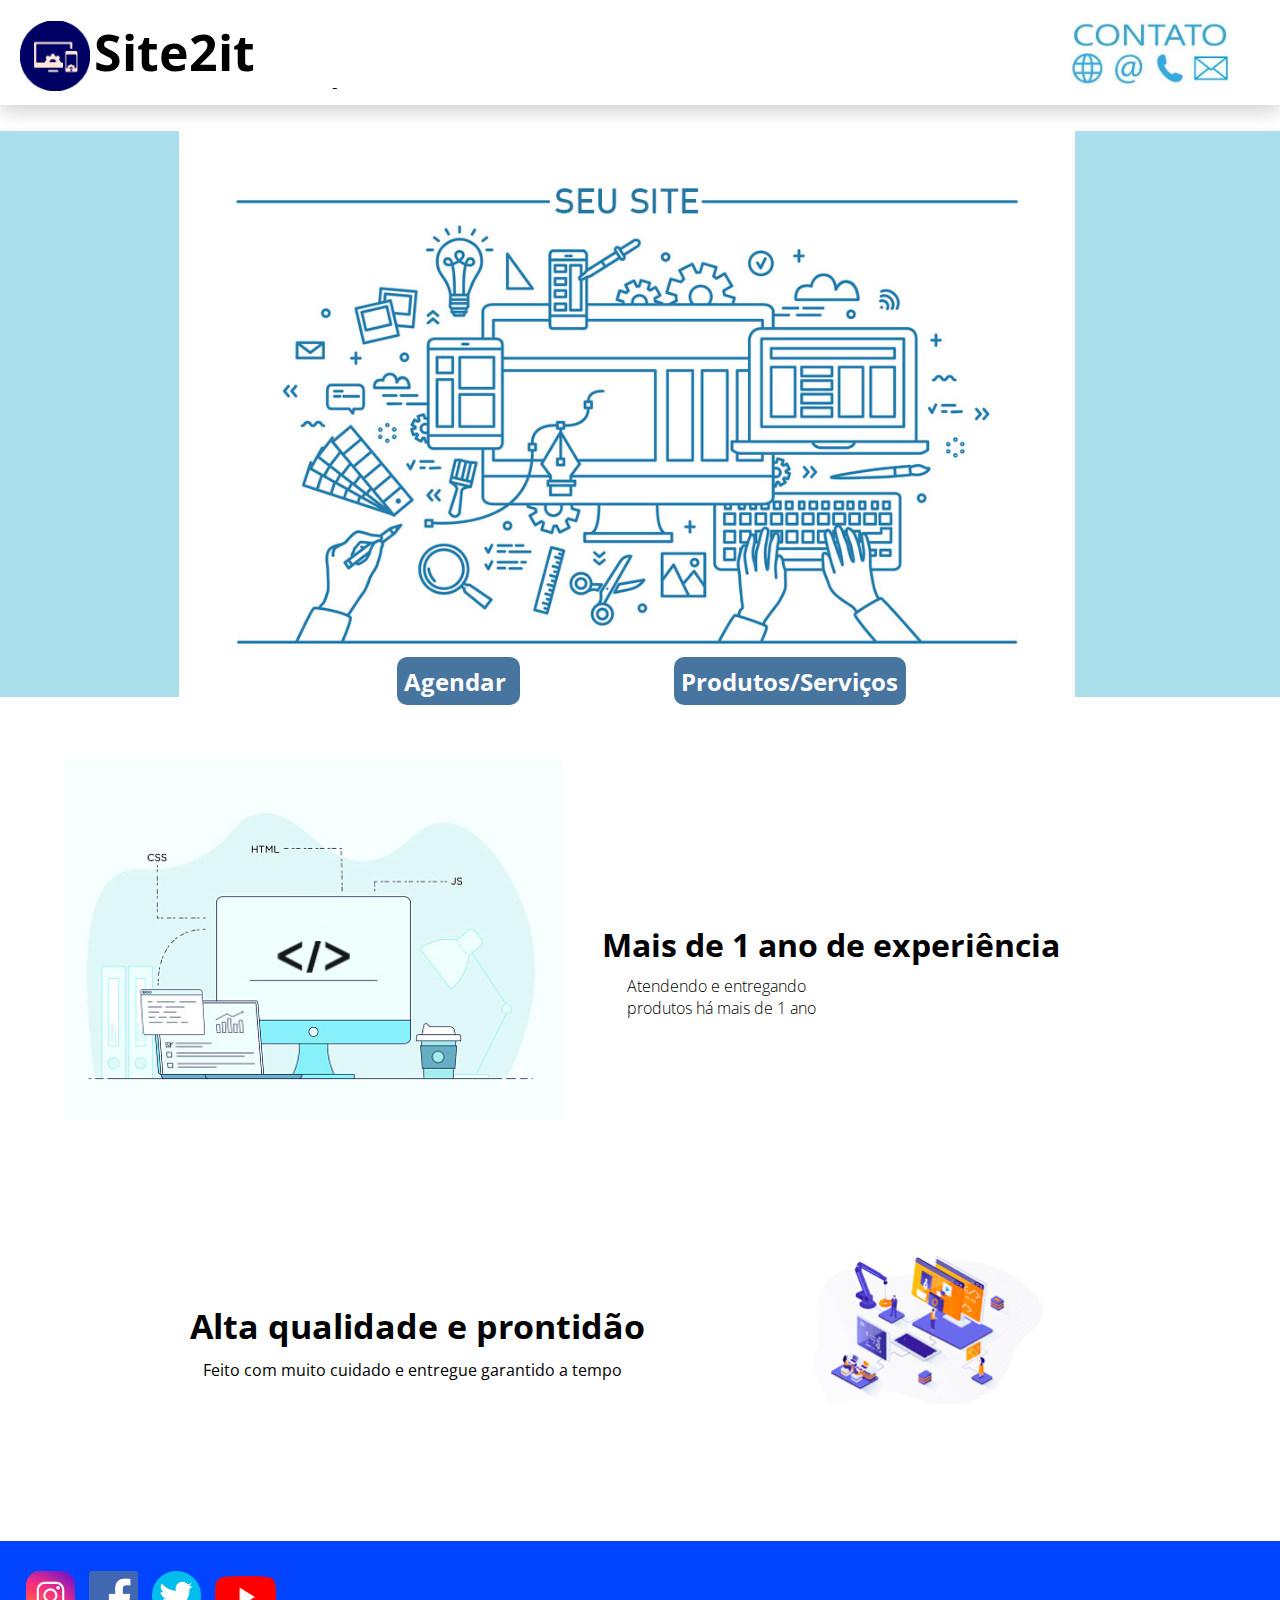
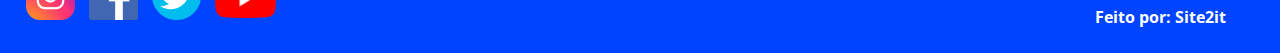
<file: index.html>
<!DOCTYPE html>
<html lang="pt-BR">
<head>
    <meta charset="UTF-8">
    <meta name="viewport" content="width=device-width, initial-scale=1.0">
    <title>Site2it</title>
    <link rel="stylesheet" href="Components/Site2it/Styles/Index/index.css">
    <link rel="shortcut icon" href="Components/Site2it/Styles/Assets/_Favicon/logo-ico.ico" type="image/x-icon">
</head>


<!-- Global site tag (gtag.js) - Google Analytics -->
<script async src="https://www.googletagmanager.com/gtag/js?id=UA-201330833-1">
</script>
<script>
  window.dataLayer = window.dataLayer || [];
  function gtag(){dataLayer.push(arguments);}
  gtag('js', new Date());

  gtag('config', 'UA-201330833-1');
</script>


<body>
    <header>

        <a href="index.html">
            <div id="logo">
                <img src="Components/Site2it/Styles/Assets/Images/logo-png.png" id="foto_logo">
                <h1>
                    Site2it
                </h1>
            </div>
        </a>
        
        <a href="Components/Site2it/Contents/Contacts/contact.html"><img src="Components/Site2it/Contents/Index/Images/contato.jpg" id="foto_contato"></a>
        
        
    </header>


    <main>
        <div id="banner_principal">
            <img src="Components/Site2it/Contents/Index/Images/banner-final.png" id="banner_principal">
            
            <div id="botoes">
                <a href="Components/Site2it/Contents/Contacts/contact.html">
                    <h2 id="agendar">
                        Agendar
                    </h2>
                </a>
                <a href="Components/Site2it/Contents/Products/product.html">
                    <h2>
                        Produtos/Serviços
                    </h2>
                </a>
            </div>
        </div>

        
        <div id="written">
            <div id="xp">
                <img src="Components/Site2it/Contents/Index/Images/imagem-cafe.png" id="cafe">
                <h3>Mais de 1 ano de experiência</h3>
                <p><br>Atendendo e entregando <br> produtos há mais de 1 ano</p>
            </div>
                
            <div id="qualidade">
                <img src="Components/Site2it/Contents/Index/Images/qualidade.png" id="qualidade">
                <div id="text">
                    <h3 id="qualidade">Alta qualidade e prontidão</h3>
                    <p id="qualidade"><br>Feito com muito cuidado e entregue garantido a tempo</p>
                </div>
            </div>
        </div>
    </main>

    <footer>
        <a href="https://www.instagram.com/site2it/" target="_blank"><img src="Components/Site2it/Styles/Assets/Images/insta_icone.png" id="insta"></a>
        <a href="https://www.facebook.com/Site2it-102876991775867" target="_blank"><img src="Components/Site2it/Styles/Assets/Images/fb_icone.png" id="fb"></a>
        <a href="https://www.twitter.com/site2it" target="_blank"><img src="Components/Site2it/Styles/Assets/Images/twt_icone.png" id="twt"></a>
        <a href="https://www.youtube.com/channel/UCd2njOtUd5x00nCnCqMRKbg" target="_blank"><img src="Components/Site2it/Styles/Assets/Images/ytb_icone.png" id="ytb"></a>
        <h4>
            Feito por: Site2it
        </h4>
    </footer>
</body>
</html>
</file>
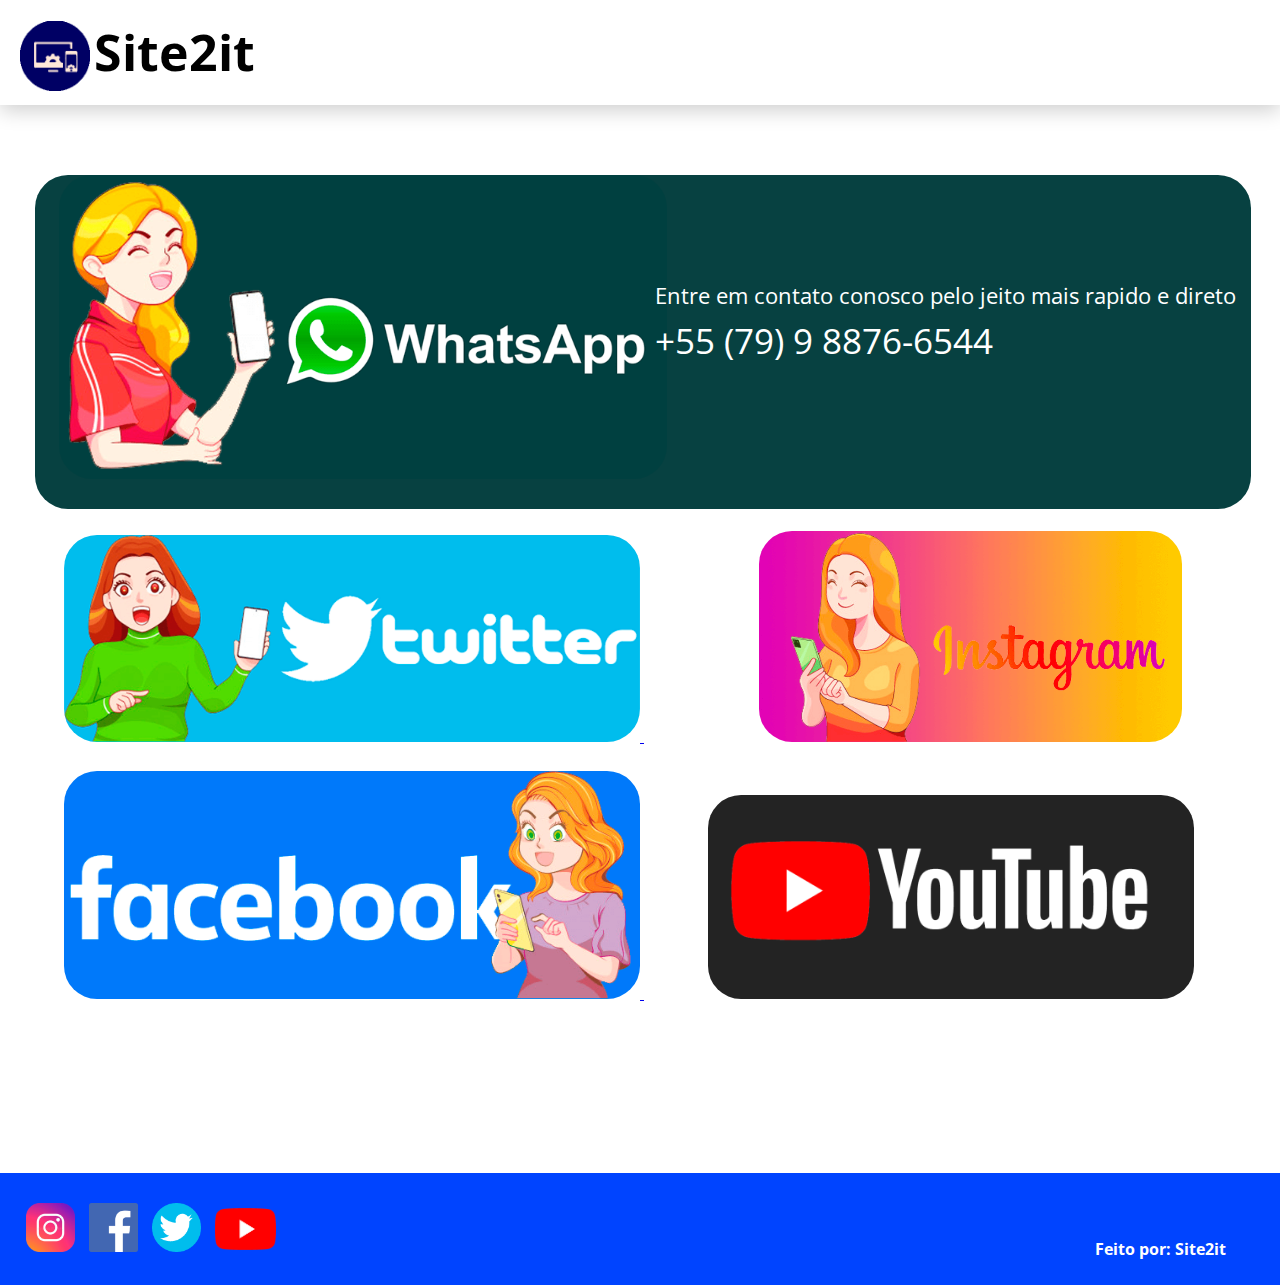
<file: Components/Site2it/Contents/Contacts/contact.html>
<!DOCTYPE html>
<html lang="pt-BR">
<head>
    <meta charset="UTF-8">
    <meta name="viewport" content="width=device-width, initial-scale=1.0">
    <title>Site2it</title>
    <link rel="stylesheet" href="../../Styles/Contacts/contact.css">
    <link rel="shortcut icon" href="../../Styles/Assets/_Favicon/logo-ico.ico" image/x-icon">
</head>
<body>
    <header>
        <a href="../../../../index.html">
            <div id="logo">
                <img src="../../Styles/Assets/Images/logo-png.png" id="foto_logo">
                <h1>
                    Site2it
                </h1>
            </div>
        </a>
    </header>


    <main>
        <a href="https://wa.me/557988766544" id="wpp" target="_blank">
            <div id="wpp">
                <img src="./Images/wpp_banner.png" id="wpp_banner">
                <div id="texto">
                    <p id="wpp1">
                        Entre em contato conosco pelo jeito mais rapido e direto
                    </p>
                    <p id="wpp2">
                        +55 (79) 9 8876-6544
                    </p>
                </div>
            </div>
        </a>

        <div id="meio">
            <a href="https://twitter.com/site2it" id="twt" target="_blank">
                <img src="Images/twt_banner.png" id="twt">
            </a>
            
            <a href="https://www.instagram.com/site2it/ " id="insta" target="_blank">
                <img src="Images/insta_banner.png" id="insta">
            </a>
        </div>

        <div id="final">
            <a href="https://www.facebook.com/site2it/" id="fb" target="_blank">
                <img src="Images/fb_banner.png" id="fb">
            </a>

            <a href="https://www.youtube.com/channel/UCd2njOtUd5x00nCnCqMRKbg" id="ytb" target="_blank">
                <img src="Images/ytb_banner.png" id="ytb">
            </a>
        </div>
    </main>


    <footer>
        <a href="https://www.instagram.com/site2it/" target="_blank"><img src="../../Styles/Assets/Images/insta_icone.png" id="insta2"></a>
        <a href="https://www.facebook.com/Site2it-102876991775867" target="_blank"><img src="../../Styles/Assets/Images/fb_icone.png" id="fb2"></a>
        <a href="https://www.twitter.com/site2it" target="_blank"><img src="../../Styles/Assets/Images/twt_icone.png" id="twt2"></a>
        <a href="https://www.youtube.com/channel/UCd2njOtUd5x00nCnCqMRKbg" target="_blank"><img src="../../Styles/Assets/Images/ytb_icone.png" id="ytb2"></a>
        <h4>
            Feito por: Site2it
        </h4>
    </footer>
</body>
</html>
</file>
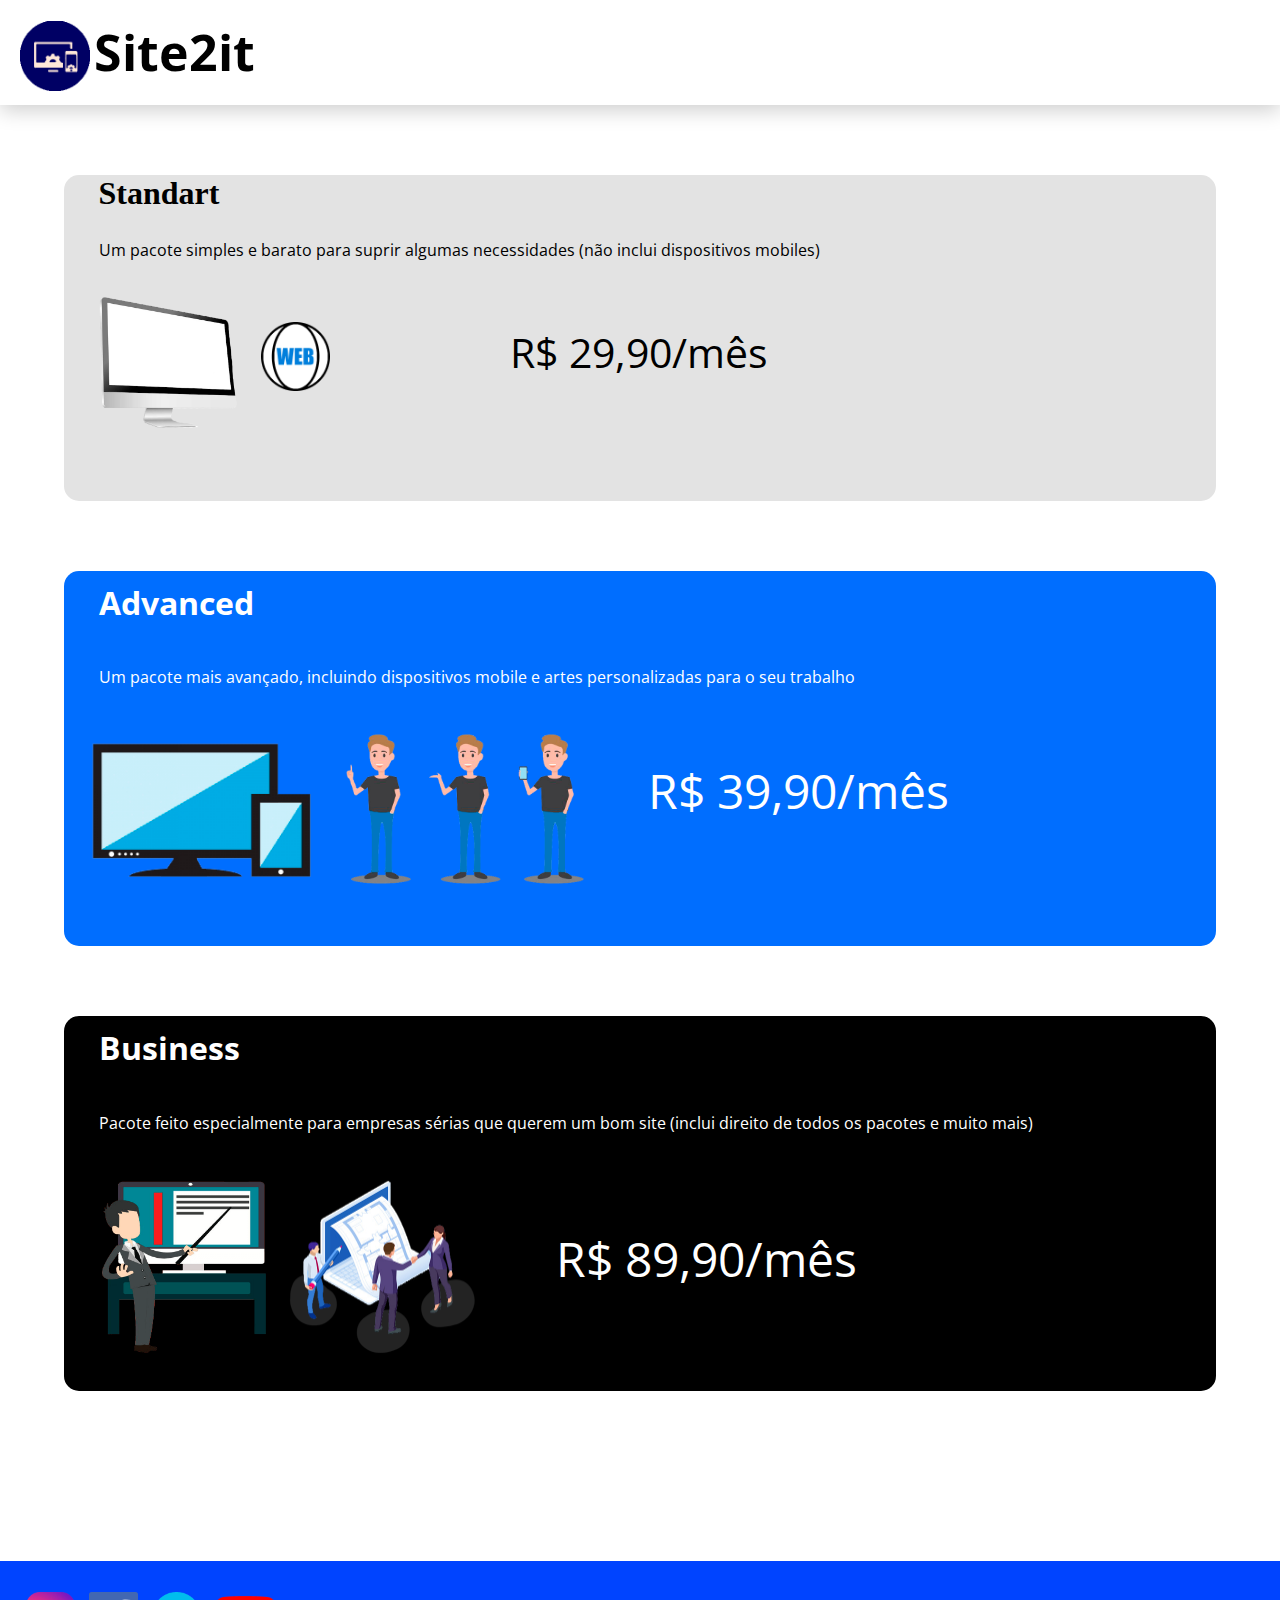
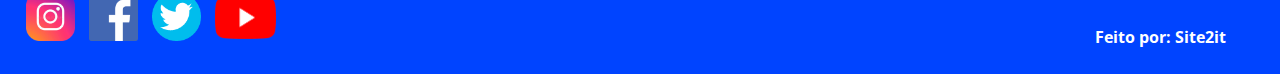
<file: Components/Site2it/Contents/Products/product.html>
<!DOCTYPE html>
<html lang="pt-BR">
<head>
    <meta charset="UTF-8">
    <meta name="viewport" content="width=device-width, initial-scale=1.0">
    <link rel="stylesheet" href="../../Styles/Products/products.css">
    <link rel="shortcut icon" href="../../Styles/Assets/_Favicon/logo-ico.ico" type="image/x-icon">
    <title>Site2it</title>
</head>
<body>
    <header>
        <a href="../../../../index.html">
            <div id="logo">
                <img src="../../Styles/Assets/Images/logo-png.png" id="foto_logo">
                <h1>
                    Site2it
                </h1>
            </div>
        </a>
    </header>


    <main>
        <div id="std">
            <h2 id="std">
                Standart
            </h2>
            <p id="pc">
                Um pacote simples e barato para suprir algumas necessidades (não inclui dispositivos mobiles)
            </p>
            <img src="Images/monitor_png.png" id="monitor">
            <img src="Images/web_png.png" id="web">

            <p id="preco1">
                R$ 29,90/mês
            </p>
        </div>

        <div id="adv">
            <h2 id="adv">
                Advanced
            </h2>

            <p id="pc">
                Um pacote mais avançado, incluindo dispositivos mobile e artes personalizadas para o seu trabalho
            </p>
            <div id="cartoon">
                <img src="Images/monitor_cartoon_png.png" id="monitor_cartoon">
                <img src="Images/cartoon_png.png" id="cartoon">
            </div>

            <p id="preco2">
                R$ 39,90/mês
            </p>
        </div>

        <div id="bus">
            <h2 id="bus">
                Business
            </h2>

            <p id="pc">
                Pacote feito especialmente para empresas sérias que querem um bom site (inclui direito de todos os pacotes e muito mais)
            </p>

            <div id="business">
                <div id="imgs">
                    <img src="Images/apresentation_png.png" id="apresentation">
                    <img src="Images/business_png.png" id="business">
                </div>
                <p id="bus">
                    R$ 89,90/mês
                </p>
            </div>
        </div>
    </main>


    <footer>
        <a href="https://www.instagram.com/site2it/" target="_blank"><img src="../../Styles/Assets/Images/insta_icone.png" id="insta2"></a>
        <a href="https://www.facebook.com/Site2it-102876991775867" target="_blank"><img src="../../Styles/Assets/Images/fb_icone.png" id="fb2"></a>
        <a href="https://www.twitter.com/site2it" target="_blank"><img src="../../Styles/Assets/Images/twt_icone.png" id="twt2"></a>
        <a href="https://www.youtube.com/channel/UCd2njOtUd5x00nCnCqMRKbg" target="_blank"><img src="../../Styles/Assets/Images/ytb_icone.png" id="ytb2"></a>
        <h4>
            Feito por: Site2it
        </h4>
    </footer>
</body>
</html>
</file>
<file: Components/Site2it/Styles/Index/index.css>
@import url('https://fonts.googleapis.com/css2?family=Open+Sans&display=swap');

@media screen and (min-width: 900px) {

    body{
        margin: 0 auto;
        width: 100%;
    }

    header{
        box-shadow: 0px 5px 20px rgba(0, 0, 0, 0.199);
    }

    div#logo {
        position: relative;
        top: -16px;
        display: inline-block;
        right: -20px;
        margin-bottom: -30px;
        width: 26%;
    }

    div#logo > h1{
        font-family: 'Open Sans';
        font-size: 50px;
        display: inline-block;
        
    }

    div#logo > img{
        width: 70px;
        display: inline-block;
        position: relative;
        top: 20px;
    }

    header > a{
        display: inline;
        color: black;
    }

    img#foto_contato{
        display: inline;
        width: 170px;
        margin-bottom: -0.5%;
        position: relative;
        right: -57%;
    }

    body > main {
        margin-block-start: 10px;
        margin-block-end: 0;
    }

    main > h1 {
        margin-block-start: 15px;
        margin-block-end: 0px;
    }

    div#banner_principal{
        background-color: #AADEEB;
    }

    div#banner_principal > img#banner_principal {
        margin-left: 14%;
        margin-top: 2%;
        display: block;
        width: 70%;
    }

    div#botoes{
        margin-top: -5%;
    }

    div#botoes > a > h2#agendar {
        margin-right: 12%;
    }

    div#botoes > a > h2 {
        position: relative;
        left: 31%;
        padding: 0.6%;
        font-family: 'Open Sans';
        color: white;
        display: inline;
        background-color: #48759f;
        border-radius: 10px;
    }

    div#botoes > a {
        text-decoration: none;
    }

    img#cafe {
        width: 39%;
        margin-left: 5%;
        margin-top: 5%;
        display: inline-block;
    }

    div#xp > h3, p {
        margin-top: -100px;
        font-family: 'Open Sans';
        display: inline;
    }

    div#xp > h3 {
        font-size: 200%;
        position: relative;
        right: -35px;
        top: -164px;
        
    }

    div#xp > p {
        font-weight: lighter;
        position: relative;
        top: -155px;
        right: -49%;
    }

    div#qualidade{   
        margin-bottom: 100px;
    }

    img#qualidade {
        width: 20%;
        display: inline-block;
        position: relative;
        right: -62%;
        top: 65px;

    }

    div#text{
        margin-left: 1%;
    }

    div#text > h3, p {
        font-family: 'Open Sans';
        display: inline;
    }

    div#text > h3 {
        font-size: 210%;
        font-family: 'Open Sans';
        display: inline;
        position: relative;
        top: -70px;
        margin-left: 14%;

    }

    div#text > p {
        font-family: 'Open Sans';
        display: inline;
        position: relative;
        top: -60px;
        right: -15%;
    }

    footer {
        padding: 2%;
        background-color: rgb(0, 68, 255);
    }

    img#insta{
        width: 4%;
        margin-bottom: -40px;
        margin-right: 10px;
    }

    img#fb{
        width: 4%;
        margin-bottom: -40px;
        margin-right: 10px;
    }

    img#twt{
        width: 4%;
        margin-bottom: -40px;
        margin-right: 10px;
    }

    img#ytb{
        width: 5%;
        margin-bottom: -38px;
        margin-right: 10px;
    }

    footer > h4{
        font-family: 'Open Sans';
        color: white;
        margin-left: 87%;
        position: relative;
        margin-bottom: 0%;
    }

}


/*------------------------------CELULAR DISPLAY------------------------------*/


@media screen and (max-width: 899px){

    body{
        margin: 0 auto;
        width: 100%;
    }

    header{
        box-shadow: 0px 5px 20px rgba(0, 0, 0, 0.199);
        margin-right: -7%;
    }

    div#logo {
        position: relative;
        top: -26px;
        display: inline-block;
        right: -65px;
        margin-bottom: -70px;
    }

    div#logo > h1{
        font-family: 'Open Sans';
        font-size: 50px;
        display: inline-block;
    }

    div#logo > img{
        width: 58px;
        display: inline-block;
        position: relative;
        top: 11px;
    }

    header > a{
        display: inline;
    }

    img#foto_contato{
        display: none;
    }

    body > main {
        margin-block-start: 10px;
        margin-block-end: 0;
    }

    h3{
        font-family: 'Open Sans';
        display: inline-block;
    }

    main > h1 {
        margin-block-start: 15px;
        margin-block-end: 0px;
    }

    div#banner_principal > img#banner_principal {
        margin-top: 8%;
        display: block;
        width: 100%;
    }

    div#botoes{
        margin-top: 4%;
        margin-left: 1%;
    }

    div#botoes > a > h2#agendar {
        margin-right: 2%;
    }

    div#botoes > a > h2 {
        position: relative;
        left: 5%;
        padding: 1.5%;
        font-family: 'Open Sans';
        color: white;
        display: inline;
        background-color: #48759f;
        border-radius: 26px;
    }

    div#botoes > a {
        text-decoration: none;
    }

    img#cafe {
        width: 40%;
        margin-left: -2%;
        margin-top: 5%;
        display: inline-block;
    }

    div#xp {
        margin-top: 50px;
    }

    div#xp > h3, p {
        margin-top: -100px;
        font-family: 'Open Sans';
    }

    div#xp > h3 {
        font-size:4vw;
        position: relative;
        right: 1px;
        top: -75px;
        display: inline-block;
    }

    div#xp > p {
        font-weight: lighter;
        position: relative;
        display: inline;
        top: -70px;
        right: -40%;
        font-size: 85%; 
    }

    div#qualidade{   
        margin-bottom: 100px;
        margin-top: -80px;
    }

    img#qualidade {
        width: 170px;
        display: inline-block;
        position: relative;
        right: -51%;
        top: 225px;
    }

    h3#qualidade{
        margin-left: 3%;
    }
    p#qualidade{
        position: relative;
        left: 3%;
    }

    div#qualidade > h3, p {
        font-family: 'Open Sans';
        display: inline;
    }

    div#qualidade > h3 {
        font-size: 110%;
        font-family: 'Open Sans';
        display: inline;
        position: relative;
        top: -102px;
        margin-left: -38%;
    }

    div#qualidade > p {
        font-family: 'Open Sans';
        display: inline-block;
        position: relative;
        top: -85px;
        font-size: 14px;
        right: -3%;
    }

    footer {
        padding: 2%;
        background-color: rgb(0, 68, 255);
        margin-right: -25px;
        margin-right: -7%;
        margin-top: 160px;
    }

    img#insta{
            width: 11%;
        margin-bottom: -40px;
        margin-right: 10px;
    }

    img#fb{
            width: 11%;
        margin-bottom: -40px;
        margin-right: 10px;
    }

    img#twt{
            width: 11%;
        margin-bottom: -40px;
        margin-right: 10px;
    }

    img#ytb{
            width: 12%;
        margin-bottom: -38px;
        margin-right: 10px;
    }

    footer > h4{
        font-family: 'Open Sans';
        color: white;
        margin-left: 65%;
        position: relative;
        font-size: 85%;
        margin-bottom: 0%;
    }
}
</file>
<file: Components/Site2it/Styles/Contacts/contact.css>
@import url('https://fonts.googleapis.com/css2?family=Open+Sans&display=swap');

@media screen and (min-width: 900px) {
    body{
        margin: 0 auto;
        width: 100%;
    }

    header{
        box-shadow: 0px 5px 20px rgba(0, 0, 0, 0.199);
    }

    header>a{
        color: black;
    }

    div#logo {
        position: relative;
        top: -16px;
        display: inline-block;
        right: -20px;
        margin-bottom: -30px;
        width: 26%;
    }

    div#logo > h1{
        font-family: 'Open Sans';
        font-size: 50px;
        display: inline-block;
        
    }

    div#logo > img{
        width: 70px;
        display: inline-block;
        position: relative;
        top: 20px;
    }

    div#wpp{
        background-color: #074141;
        margin-top: 70px;
        width: 95%;
        border-radius: 33px;
        margin-left: 2.7%;
        
    }

    img#wpp_banner{
        height: 50%;
        width: 50%;
        border-radius: 33px;
        margin-left: 2%;
        display: inline-block;
        margin-bottom: -53px;
    }

    a#wpp{
        text-decoration: none;
    }

    div#texto{
        display: inline-block;
        position: relative;
        right: -51%;
        top: -150px;
        width: 48%;
    }

    p#wpp1{
        font-family: 'Open Sans';
        color: white;
        display: inline;
        font-size: 140%;
    }
    p#wpp2{
        font-family: 'Open Sans';
        color: white;
        position: relative;
        display: inline;
        font-size: 220%;
        top: 5px;
    }
    
    a#twt, div#twt, img#twt, div#insta, a#insta, img#insta, img#fb, img#ytb, a#fb, a#ytb{ display: inline;}
    
    img#twt{
        border-radius: 33px;
        margin-left: 5%;
        margin-top: 2%;
        width: 45%;
    }

    img#insta{
        border-radius: 33px;
        width: 33%;
        margin-left: 9%;
    }


    img#fb{
        border-radius: 33px;
        width: 45%;
        margin-left: 5%;
        margin-top: 25px;
    }

    img#ytb{
        border-radius: 33px;
        width: 38%;
        margin-left: 5%;
    }

    footer {
        margin-top: 170px;
        padding: 2%;
        background-color: rgb(0, 68, 255);
    }

    img#insta2{
        width: 4%;
        margin-bottom: -40px;
        margin-right: 10px;
    }

    img#fb2{
        width: 4%;
        margin-bottom: -40px;
        margin-right: 10px;
    }

    img#twt2{
        width: 4%;
        margin-bottom: -40px;
        margin-right: 10px;
    }

    img#ytb2{
        width: 5%;
        margin-bottom: -38px;
        margin-right: 10px;
    }

    footer > h4{
        font-family: 'Open Sans';
        color: white;
        margin-left: 87%;
        position: relative;
        margin-bottom: 0%;
    }
}




@media screen and (max-width: 899px) {
    body{
        margin: 0 auto;
        width: 100%;
    }

    header{
        box-shadow: 0px 5px 20px rgba(0, 0, 0, 0.199);
        margin-right: -7%;
    }

    div#logo {
        position: relative;
        top: -26px;
        display: inline-block;
        right: -65px;
        margin-bottom: -70px;
    }

    div#logo > h1{
        font-family: 'Open Sans';
        font-size: 50px;
        display: inline-block;
    }

    div#logo > img{
        width: 58px;
        display: inline-block;
        position: relative;
        top: 11px;
    }

    img#wpp_banner{
        height: 50%;
        width: 80%;
        border-radius: 33px;
        margin-left: 4%;
        display: inline-block;
        margin-top: 35px;
        margin-bottom: -53px;
    }

    a#wpp{
        text-decoration: none;
        display: inline;
    }

    div#wpp{
        display: inline;
    }

    div#texto{
        display: none;
    }

    p#wpp1{
        display: none;
    }
    p#wpp2{
        display: none;
    }
    
    a#twt, div#twt, img#twt, div#insta, a#insta, img#insta, img#fb, img#ytb, a#fb, a#ytb{ display: inline;}
    
    img#twt{
        border-radius: 33px;
        margin-left: 5%;
        margin-top: 18%;
        width: 79%;
    }

    img#insta{
        border-radius: 33px;
        width: 69%;
        margin-top: 15px;
        margin-left: 5%;
    }


    img#fb{
        border-radius: 33px;
        width: 76%;
        margin-left: 5%;
        margin-top: 15px;
    }

    img#ytb{
        border-radius: 33px;
        width: 75%;
        margin-left: 5%;
        margin-top: 15px;
    }

    footer {
        margin-top: 80px;
        padding: 2%;
        background-color: rgb(0, 68, 255);
        margin-right: -25px;
        margin-right: -7%;
    }

    img#insta2{
        width: 11%;
        margin-bottom: -40px;
        margin-right: 10px;
    }

    img#fb2{
        width: 11%;
        margin-bottom: -40px;
        margin-right: 10px;
    }

    img#twt2{
        width: 11%;
        margin-bottom: -40px;
        margin-right: 10px;
    }

    img#ytb2{
        width: 12%;
        margin-bottom: -38px;
        margin-right: 10px;
    }

    footer > h4{
        font-family: 'Open Sans';
        color: white;
        margin-left: 65%;
        position: relative;
        font-size: 85%;
        margin-bottom: 0%;
    }
}
</file>
<file: Components/Site2it/Styles/Products/products.css>
@import url('https://fonts.googleapis.com/css2?family=Open+Sans&display=swap');

@media screen and (min-width: 900px) {
    body{
        margin: 0 auto;
        width: 100%;
    }

    header{
        box-shadow: 0px 5px 20px rgba(0, 0, 0, 0.199);
    }

    header > a{
        color: black;
    }

    div#logo {
        position: relative;
        top: -16px;
        display: inline-block;
        right: -20px;
        margin-bottom: -30px;
        width: 26%;
    }

    div#logo > h1{
        font-family: 'Open Sans';
        font-size: 50px;
        display: inline-block;
        
    }

    div#logo > img{
        width: 70px;
        display: inline-block;
        position: relative;
        top: 20px;
    }

    div#adv , div#bus > h2, p{
        font-family: 'Open Sans';
        margin-left: 3%;
    }

    main > div > h2{
        margin-top: 20px;
        display: block;
        font-size: 200%;
    }

    h2#std, h2#adv, h2#bus{
        margin-left: 3%;
    }

    img#monitor{
        width: 12%;
        margin-left: 3%;
        margin-bottom: 20px;
        margin-top: 20px;
        display: inline-block;
    }

    img#web{
        width: 6%;
        position: relative;
        top: -57px;
        right: -20px;
        display: inline-block;
    }

    p#preco1{
        font-size: 255%;
        display: inline-block;
        position: relative;
        top: -80px;
        left: 14%;
    }

    div#std{
        background-color: rgba(19, 19, 19, 0.116);
        border-radius: 15px;
        margin-left: 5%;
        margin-right: 5%;
        margin-top: 70px;
        width: 90%;
    }

    div#std > h2{
        color: black;
    }

    div#adv{
        background-color: rgb(0, 110, 255);
        border-radius: 15px;
        margin-left: 5%;
        margin-right: 5%;
        margin-top: 70px;
    }

    h2#adv{
        display: inline-block;
        margin-top: 10px;
    }

    div#adv >p, h2{
        color: white;
    }
    
    
    div#cartoon{
        position: relative;
        right: -2%;
        display: inline;
        margin-bottom: 20px;
    }
    
    img#monitor_cartoon, img#cartoon{display: inline;}
    
    img#monitor_cartoon{
        width: 20%;
    }
    
    img#cartoon{  
        width: 25%;
        position: relative;
        bottom: -15px;
    }

    p#preco2{
        display: inline-block;
        position: relative;
        right: -2%;
        bottom: 75px;
        font-size: 300%;
    }
    
    div#bus{
        background-color: black;
        border-radius: 15px;
        margin-left: 5%;
        margin-right: 5%;
        margin-top: 70px;
    }

    h2#bus{
        display: inline-block;
        margin-top: 10px;
    }

    div#bus > p{
        color: white;
    }

    img#apresentation{
        width: 15%;
    }

    img#business{
        width: 18%;
    }

    div#imgs{
        margin-left: 3%;
        display: inline;
    }

    footer > h4{
        font-family: 'Open Sans';
        color: white;
        margin-left: 87%;
        position: relative;
        margin-bottom: 0%;
    }

    p#bus{
        color: white;
        display: inline;
        position: relative;
        font-size: 300%;
        bottom: 80px;
        left: 3%;
    }

    div#business{
        display: inline-block;
        margin-bottom: 20px;
    }

    footer {
        margin-top: 170px;
        padding: 2%;
        background-color: rgb(0, 68, 255);
    }
    
    img#insta2{
        width: 4%;
        margin-bottom: -40px;
        margin-right: 10px;
    }
    
    img#fb2{
        width: 4%;
        margin-bottom: -40px;
        margin-right: 10px;
    }
    
    img#twt2{
        width: 4%;
        margin-bottom: -40px;
        margin-right: 10px;
    }
    
    img#ytb2{
        width: 5%;
        margin-bottom: -38px;
        margin-right: 10px;
    }
}



/*------------------------------CELULAR DISPLAY------------------------------*/




@media screen and (max-width: 899px) {
    body{
        margin: 0 auto;
        width: 100%;
    }
    
    header{
        box-shadow: 0px 5px 20px rgba(0, 0, 0, 0.199);
        margin-right: -7%;
    }

    div#logo {
        position: relative;
        top: -26px;
        display: inline-block;
        right: -65px;
        margin-bottom: -70px;
    }
    
    div#logo > h1{
        font-family: 'Open Sans';
        font-size: 50px;
        display: inline-block;
    }
    
    div#logo > img{
        width: 58px;
        display: inline-block;
        position: relative;
        top: 11px;
    }
    
    p#pc{
        display: none;
    }

    div#adv , div#bus > h2, p{
        font-family: 'Open Sans';
        margin-left: 3%;
    }
    main > div > h2{
        margin-top: 20px;
        display: block;
        font-size: 200%;
    }

    h2#std, h2#adv, h2#bus{
        margin-left: 3%;
        font-size: 390%;
    }

    img#monitor{
        width: 45%;
        margin-left: 3%;
        margin-bottom: 20px;
        margin-top: -32px;
        display: inline-block;
    }

    img#web{
        width: 38%;
        position: relative;
        top: -17px;
        right: -14px;
        display: inline-block;
    }

    p#preco1{
        font-size: 233%;
        display: inline-block;
        position: relative;
        top: -45px;
        left: -1%;
        margin-bottom: -50px;
    }

    div#std{
        background-color: rgba(19, 19, 19, 0.116);
        border-radius: 15px;
        margin-left: 5%;
        margin-right: 5%;
        margin-top: 70px;
        width: 70%;
    }

    div#std > h2{
        color: black;
    }

    div#adv{
        background-color: rgb(0, 110, 255);
        border-radius: 15px;
        margin-left: 5%;
        margin-right: 5%;
        margin-top: 70px;
        width: 70%;
    }

    h2#adv{
        display: inline-block;
        margin-top: 10px;
        font-size: 300%;

    }

    div#adv >p, h2{
        color: white;
    }
    
    
    div#cartoon{
        position: relative;
        right: -2%;
        display: inline;
        margin-bottom: 20px;
    }
    
    img#monitor_cartoon, img#cartoon{display: inline;}
    
    img#monitor_cartoon{
        width: 50%;
    }
    
    img#cartoon{  
        position: relative;
        right: 0%;
        bottom: 5px;
        font-size: 235%;
        width: 48%;
    }

    p#preco2{
        display: inline-block;
        position: relative;
        right: -2%;
        bottom: 35px;
        font-size: 235%;
        margin-bottom: -50px;
    }
    
    div#bus{
        background-color: black;
        border-radius: 15px;
        margin-left: 5%;
        margin-right: 5%;
        margin-top: 70px;
        width: 70%;
    }

    h2#bus{
        display: inline-block;
        margin-top: 10px;
        font-size: 300%;
        margin-bottom: 10px;
    }

    div#bus > p{
        color: white;
    }

    img#apresentation{
        width: 40%;
    }

    img#business{
        width: 50%;
    }

    div#imgs{
        margin-left: 3%;
        display: inline;
    }

    footer > h4{
        font-family: 'Open Sans';
        color: white;
        margin-left: 87%;
        position: relative;
        margin-bottom: 0%;
    }

    p#bus{
        color: white;
        display: inline;
        position: relative;
        font-size: 235%;
        bottom: 0px;
        left: -1%;
    }

    div#business{
        display: inline-block;
        margin-bottom: 20px;
    }
    
    footer {
        margin-top: 80px;
        padding: 2%;
        background-color: rgb(0, 68, 255);
        margin-right: -25px;
        margin-right: -7%;
    }

    img#insta2{
        width: 11%;
        margin-bottom: -40px;
        margin-right: 10px;
    }

    img#fb2{
        width: 11%;
        margin-bottom: -40px;
        margin-right: 10px;
    }

    img#twt2{
        width: 11%;
        margin-bottom: -40px;
        margin-right: 10px;
    }

    img#ytb2{
        width: 12%;
        margin-bottom: -38px;
        margin-right: 10px;
    }

    footer > h4{
        font-family: 'Open Sans';
        color: white;
        margin-left: 65%;
        position: relative;
        font-size: 85%;
        margin-bottom: 0%;
    }
}
</file>
